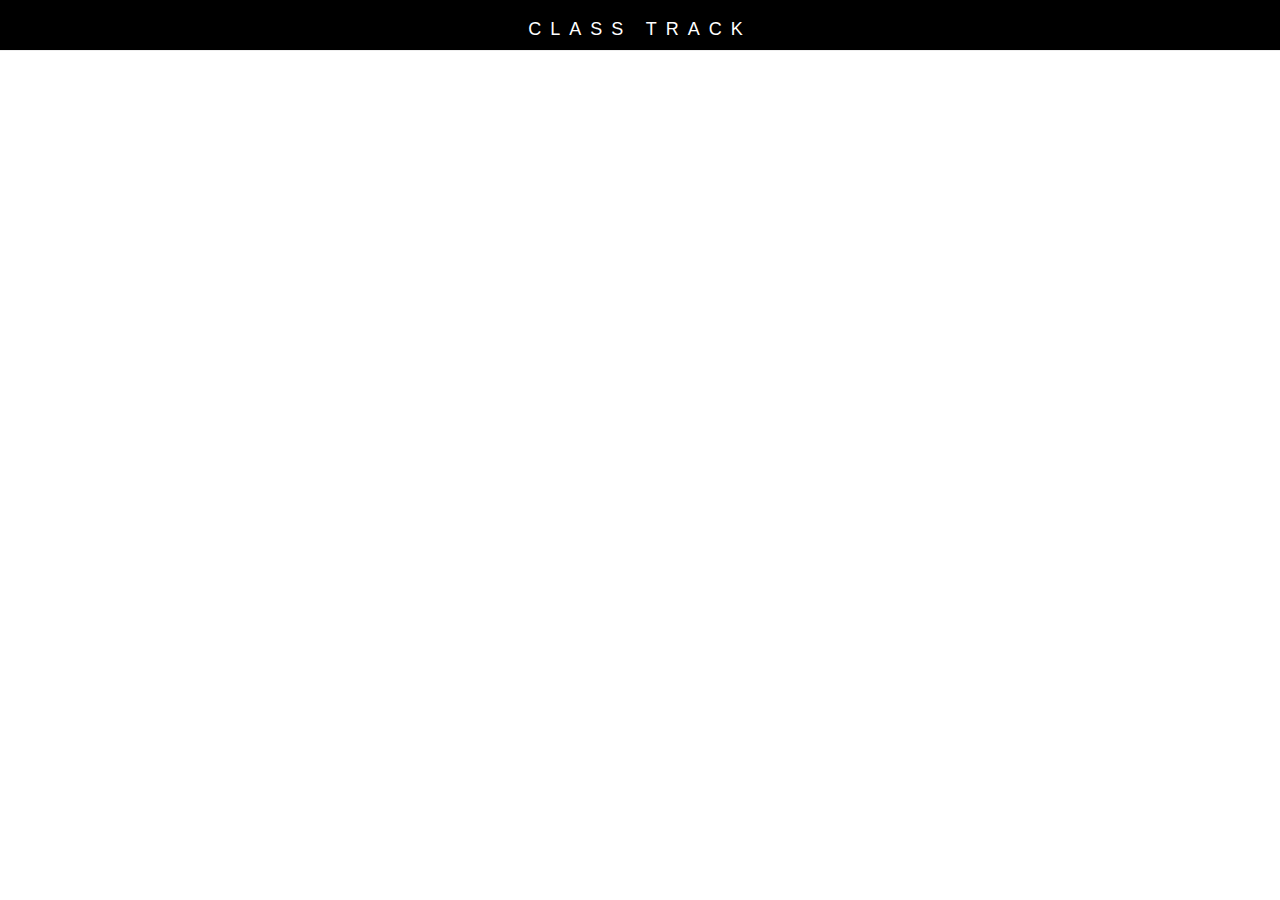
<file: www/index.html>
<!DOCTYPE html>                                  
<html ng-app="ClassTrack">
    <head>
		<meta charset="utf-8">
		<meta name="viewport" content="width=device-width, initial-scale=1.0">
		<meta name="format-detection" content="telephone=no" />
		<meta name="mobile-web-app-capable" content="yes" />
		<meta name="msapplication-tap-highlight" content="no" />      
		<title>ClassTrack</title>
		<link href="css/bootstrap.min.css" rel="stylesheet" />     
		<link href="css/mystyle.css" rel="stylesheet" />
	</head>
	<body ng-controller="MainController as main">
		<app-header></app-header>
		<img ng-src="images/professor-enrollment.png" id="intro-img" style="min-width:150px"/>
		<app-footer></app-footer>






		<script type="text/javascript" src="js/angular.min.js"></script>
<!--		<script type="text/javascript" src="js/bootstrap.min.js"></script>     -->
		<script type="text/javascript" src="js/app.js"></script>
	
	</body>
</html>
</file>
<file: www/css/mystyle.css>
div.navbar-form {
	width: 50%;
	float: right;
	display: inline;
	padding: 0;
	margin-right: 6px;
}

#intro-img {
	position: absolute;
	top: 30%;
	right: 30%;
	width: 30%;
	height: auto;
	left: 38%;
	bottom: 20%;
	max-width: 400px;
	min-width: 50px;
}

#incidents, #incidents-edit {
	overflow-y: scroll;
	max-height: 600px;
}  
#start-date {
	display: inline;
	max-width: 30%;
}
#end-date {
	margin-top: 0.5em;
	display: inline;
	max-width: 30%;
}
html, body {
overflow : none;
}
.panel-body {
	padding-bottom: 3.5em;
}
#fix, #fix2 {
	float:left;
}
#fix>.navbar-form {
	width: 70%;
}
.navbar-form .input-group>.form-control, .navbar-form .input-group, #btn-filter , #btn-filter-behv  {
	width: 100%;
}
#btn-quicksave, #btn-search, #btn-quicksave-beh, #btn-search-beh {
	width:50%;
	min-width: 50px;
}

.btn-group.navbar-btn {
	width: 20%;
	
}
#btn-filter .caret, #btn-filter-behv .caret, #btn-level .caret, span.icon , #btn-stuEditInc .caret {
	float: right;
	margin-top: 0.5em;
}
#btn-filter, #btn-filter-behv {
	min-width: 5em;
}
#btn-level {
	min-width: 5em;
	margin-left: 1em; 
	width: auto;   
}
span.in {
	float: right;
	margin-right: 0.5em;
	margin-left:0.5em;
}
span.out {
	color: blue;
	float: right;
	border-left: 1px solid black;
	padding-left: 0.5em;
}

.page-header {
	color: white;
	background-color: black;
	margin: 0; 
	padding: 0;
	position: fixed;
	width: 100%;
    top: 0;
	z-index: 1;
	text-align: center;
}
.list-group-item.active, .list-group-item.active:hover, .list-group-item.active:focus {
	z-index: 0;
}
.panel-heading {
	position: relative;
}
.panel-primary>.panel-heading {
	color: #fff;
	background-color: #449d44;
	border-color: #398439;
}
#page-notes .panel-heading  {
	color: #000;
	background-color: #FAF561;
	border-color: #FAF616;
}

#page-students .panel-heading  {
	color: #fff;
	background-color: #428bca;
	border-color: #428bca;
}

.page-footer {
	color: white;
	background-color: black;
	margin: 0; 
	padding: 0;
	position: fixed;
    bottom: 0;
	width: 100%;
}
.input-group .form-control {
	z-index: 0;
}
#page-classes, #page-students, #page-notes {
	margin-top: 3.5em;
	margin-bottom: 3.5em;
}
body {
	height: 100%;
}
.input-group-addon {
	display:inline;
	border: none;
	background-color: white;
}
#all-categories, #all-incidents, #edit-stuIncident-list {
	height: auto;
	padding: 12px 12px;
	font-size: 14px;
	color: #555;
	background-color: #fff;
	border: 1px solid #ccc;
	border-radius: 4px;
	width: 100%;
	overflow-y:auto;
}

#note-date {
	color:#E0163B;
}
h6 {
	color:#E0163B;
	text-align: center-right;
	font-size: 14px;
}	

h1 {
	padding: 0;
	font-size: 18px;
}

.category-group {
	display: -webkit-box;
}

#category-button, #category-button-edit, #incident-button {
	height: 34px;
	width: initial;
}

#edit-student-category, #edit-category-category {
	width: 86.5%;
	margin-right: 0.51em;
}
#edit-incidents {
	width: 78%;
}
#category-tag { 
	width: 5em;
}
#category-tag-edit {
	width: 5em;
	margin-left: 1%;
}
#incident-number {
	width: 100%;
	margin-right: 1%;
}
#two-buttons-class, #two-buttons-student, #two-buttons-note {
	margin-left:25%;
}
#btn-level span {
	margin-top: 0.2em;
}

#input-group-btn {
	width: 2.8%;
	position: relative;
	display: inline;
	float: left;
}

.panel-bottom-buttons, #buttons-track-attendance, #buttons-track-behavior {
	background-color: white;
	position: fixed;
	bottom: 3.65em;
	width: 100%;
}

#edit-class-description, .btn-group.bootstrap-select, #edit-student-comments, #cat-edit-student {
	margin-top: 1em;
}

h1#clock {
	padding-right:1em
}
#btn-level>span {
	padding-left: 1em;
}
#btnReturn {
	background-color: black;
	border-color: black;
	display: inline;
}

.btn-group {
	width: 100%;
	margin-left: 4%;
	margin-right: 4%;
}
#login-button, #password-button {
	float: right;
	margin-left: .5em;
	margin-bottom: 1em;
}
#btnAttend, #btnIncident, .btn-success {
	width: 42%;
}
.btn-default{
	color: #666;
	background-color: #fff;
	border-color: #666;
	width: 25%;
}
#select-incident {
	width: 25%;
}
#btn-download, #btn-upload {
	width: 42%;
}

.list-group-item {
	cursor: pointer;
}
#btnIncident.active {
	background-color: #BF081A;  
	color: #FFF;
}
#btnEditBehavior.active {
	background-color: #F07F7F;  
	color: #000;
}
#student-behavior {
	display: -webkit-box;
}
#btn-stuEditInc {
	width: 100%;
	margin-left: 5em;
}

#btnAttend.active {
	background-color: #FFEE00;
	color: #000;
}
.icon-smiley2 {
	color: gray;
}
.icon-neutral2 {
	color: #428bca;
}
.icon-sad2 {
	color: red;
}
#list-students li:hover, #list-classes li:hover { 
    cursor: pointer;
}

#btnLate.active {
	background-color: #FFA600;
	color: #000;
}
#btnDismiss.active {
	background-color: #7893E3;
	color: #000;
}
.panel-footer {
	position: relative;
	bottom: 0;
}
.panel-header {
	position: relative;
	top: 0;
}

.btn-lg {
	width:100%;
	margin-bottom: 4pt;
}
.selected, #incidents li a.selected:hover {
	background-color: #428bca;
	color: #fff;
}

#incidents:hover {
	cursor: pointer;
}
#enter-classes-button {
	width: 100%;
	height: 34px;
}
#username, #password {
	margin-bottom: 0.5em;
}
#search-input, #search-input-beh{
	width: 100%;
}
</file>
